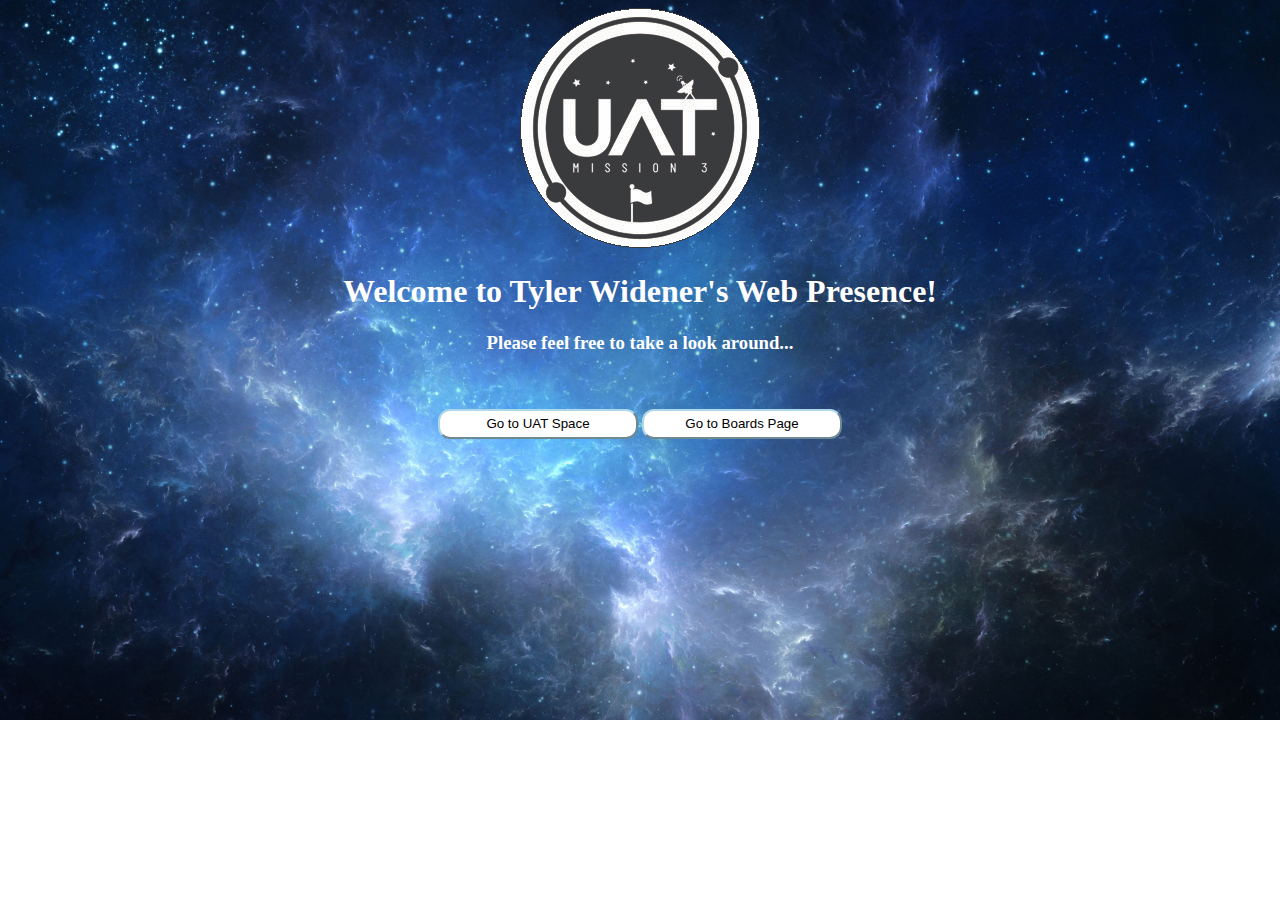
<file: index.html>
<!DOCTYPE html>
<html>
<!--This is the landing page for the entire website
By Tyler Widener
tylerwidenerlm@gmail.com-->
<head>
    <link href="style.css" rel="stylesheet" type="text/css" />
    <script src="code.js"></script>
    <title>Welcome to Tyler Widener's Website</title>
</head>

<body>
    <center>
        <img src="UATspaceLogo-1.png">
        <div id="indexTitle">
            <h1>
                Welcome to Tyler Widener's Web Presence!
            </h1>
            <h3>
                Please feel free to take a look around...
            </h3>
        </div>
        <br>
        <br>
        <button class="lgButton" onclick="goUATSpace();">Go to UAT Space</button>
        <button class="lgButton" onclick="goBoardsPage();">Go to Boards Page</button>
    </center>
    <br>
    <br>
    <br>
    <br>
    <br>
    <br>
    <!--<nav>
        < <a href="index.html">Landing Page |</a>
        <a href="Login.html">UAT Space Page |</a>
        <a href="boards.html">Boards Page</a>
    </nav>-->
</body>

</html>
</file>
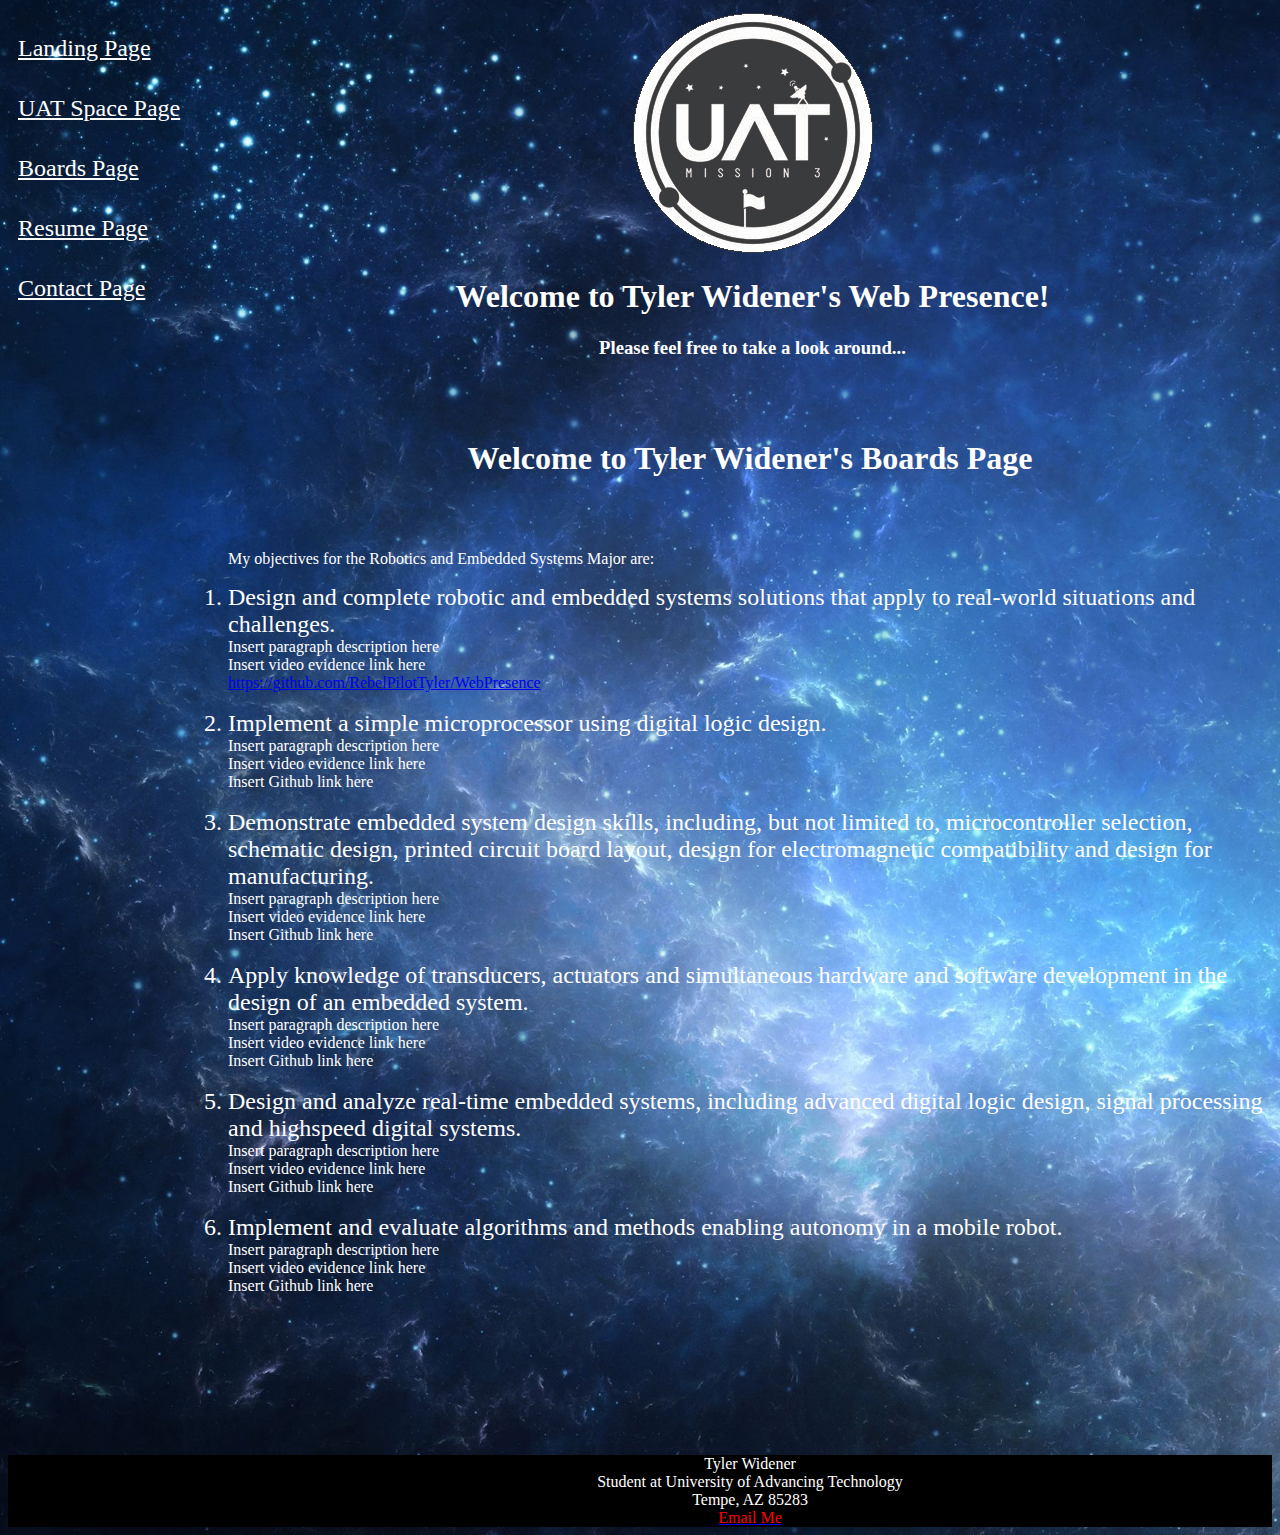
<file: boards.html>
<!DOCTYPE html>
<html>
<!--This page shows the boards information
By Tyler Widener
tylerwidenerlm@gmail.com-->

<head>
    <link href="style.css" rel="stylesheet" type="text/css" />
    <script src="code.js"></script>
    <title>Welcome to Tyler Widener's Boards Page</title>
</head>

<body>
    <nav>
        <a href="index.html" id="navColor">Landing Page</a><br>
        <a href="Login.html" id="navColor">UAT Space Page</a><br>
        <a href="boards.html" id="navColor">Boards Page</a><br>
        <a href="resume.html" id="navColor">Resume Page</a><br>
        <a href="contact.html" id="navColor">Contact Page</a>
    </nav>
    <header>
        <img src="UATspaceLogo-1.png">
        <h1>
            Welcome to Tyler Widener's Web Presence!
        </h1>
        <h3>
            Please feel free to take a look around...
        </h3>
        <br>
        <br>
    </header>
    <center>
        <h1 id="spacePageText">
            Welcome to Tyler Widener's Boards Page
        </h1>
        <br>
        <br>
    </center>
    <p id="spacePageText">
        My objectives for the Robotics and Embedded Systems Major are:
    <ol>
        <li id="objTitle">
            Design and complete robotic and embedded systems solutions that apply to real-world situations and
            challenges.
        </li>
        <div id="spacePageText">Insert paragraph description here</div>
        <div id="spacePageText">Insert video evidence link here</div>
        <div id="spacePageText"><a href="https://github.com/RebelPilotTyler/WebPresence" target="_blank">https://github.com/RebelPilotTyler/WebPresence</a></div>
        <br>
        <li id="objTitle">
            Implement a simple microprocessor using digital logic design.
        </li>
        <div id="spacePageText">Insert paragraph description here</div>
        <div id="spacePageText">Insert video evidence link here</div>
        <div id="spacePageText">Insert Github link here</div>
        <br>
        <li id="objTitle">
            Demonstrate embedded system design skills, including, but not limited to, microcontroller selection,
            schematic design, printed circuit board layout, design for electromagnetic compatibility and design for
            manufacturing.
        </li>
        <div id="spacePageText">Insert paragraph description here</div>
        <div id="spacePageText">Insert video evidence link here</div>
        <div id="spacePageText">Insert Github link here</div>
        <br>
        <li id="objTitle">
            Apply knowledge of transducers, actuators and simultaneous hardware and software development in the design
            of an embedded system.
        </li>
        <div id="spacePageText">Insert paragraph description here</div>
        <div id="spacePageText">Insert video evidence link here</div>
        <div id="spacePageText">Insert Github link here</div>
        <br>
        <li id="objTitle">
            Design and analyze real-time embedded systems, including advanced digital logic design, signal processing
            and highspeed digital systems.
        </li>
        <div id="spacePageText">Insert paragraph description here</div>
        <div id="spacePageText">Insert video evidence link here</div>
        <div id="spacePageText">Insert Github link here</div>
        <br>
        <li id="objTitle">
            Implement and evaluate algorithms and methods enabling autonomy in a mobile robot.
        </li>
        <div id="spacePageText">Insert paragraph description here</div>
        <div id="spacePageText">Insert video evidence link here</div>
        <div id="spacePageText">Insert Github link here</div>
    </ol>
    </p>
    <br>
    <br>
    <br>
    <br>
    <br>
    <br>
    <br>
    <br>
    <footer>
        Tyler Widener
        <br>
        Student at University of Advancing Technology
        <br>
        Tempe, AZ   85283
        <br>
        <a href="mailto:tylerwidenerlm@gmail.com?Subject=Hello%20from%20Tyler%20Widener%20boards%20page">
            <div id="contactText">Email Me</div>
        </a>
    </footer>
</body>

</html>
</file>
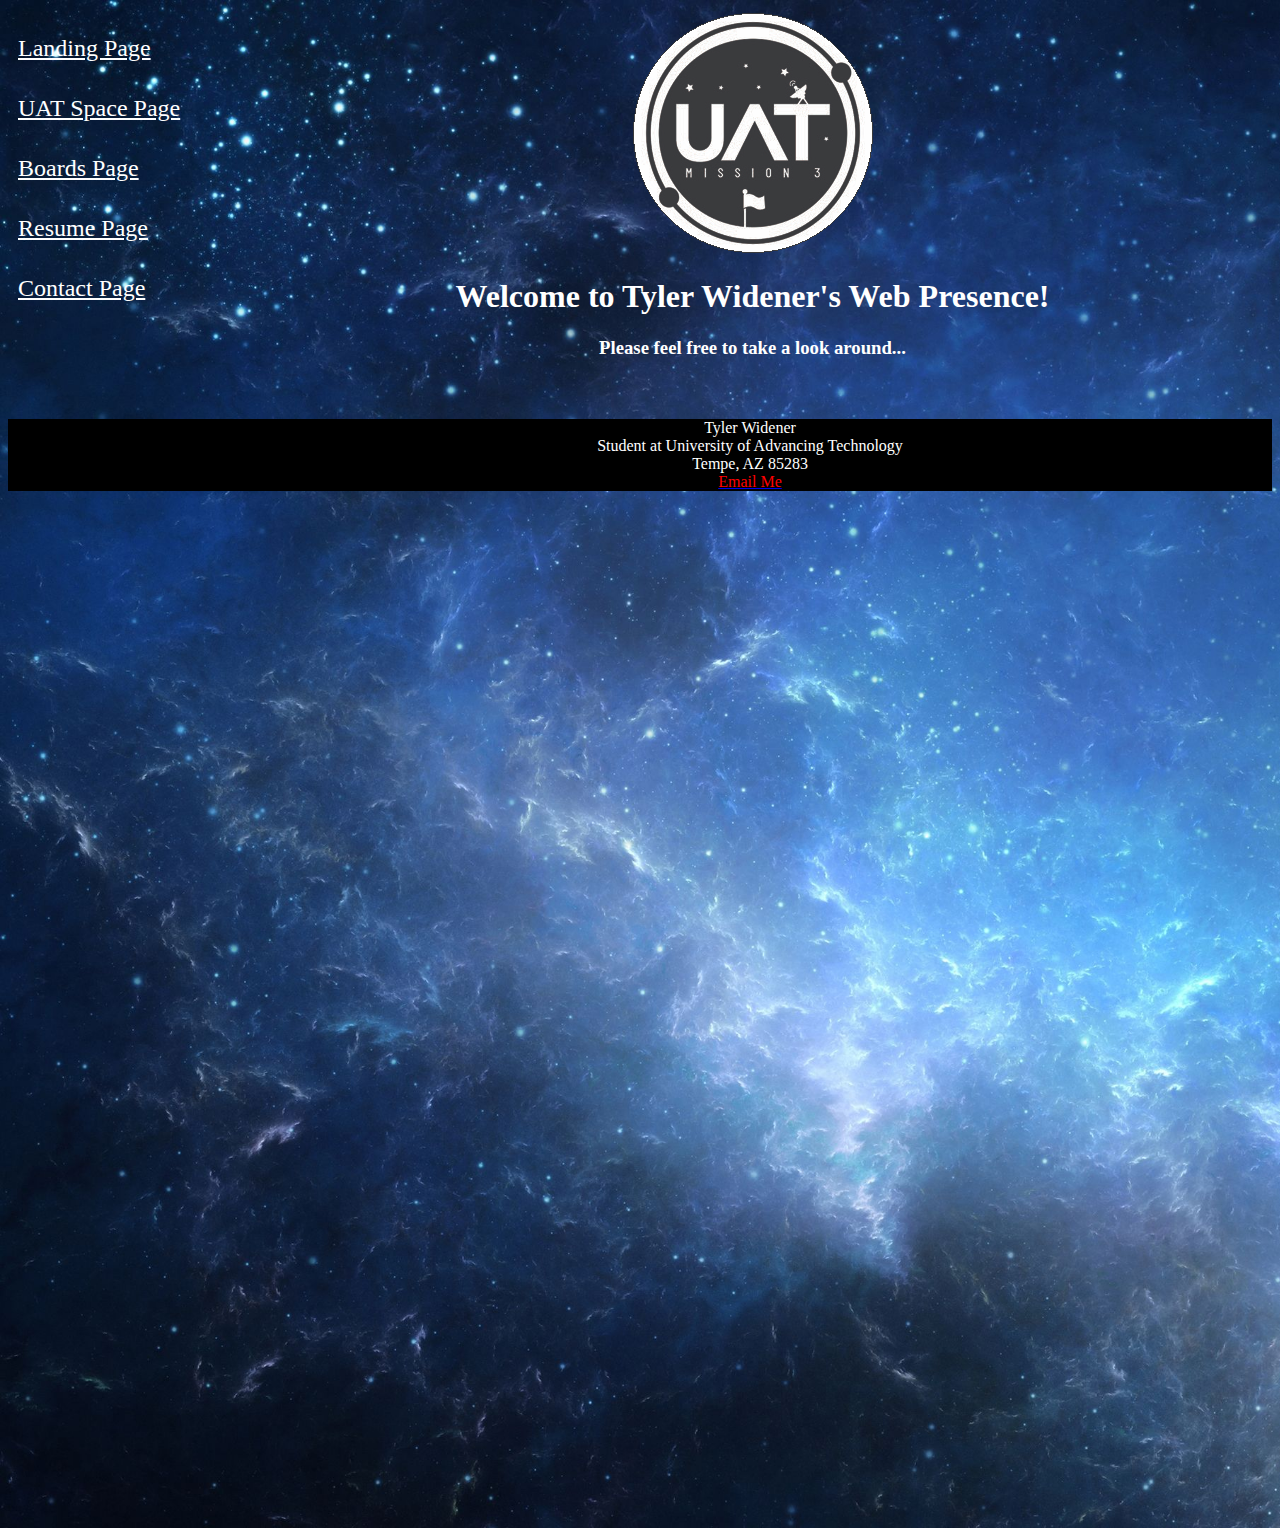
<file: contact.html>
<!DOCTYPE html>
<html>

<head>
    <link href="style.css" rel="stylesheet" type="text/css" />
    <script src="code.js">

    </script>
    <title>
        Tyler Widener's Contact Page
    </title>
    <nav>
        <a href="index.html" id="navColor">Landing Page</a><br>
        <a href="Login.html" id="navColor">UAT Space Page</a><br>
        <a href="boards.html" id="navColor">Boards Page</a><br>
        <a href="resume.html" id="navColor">Resume Page</a><br>
        <a href="contact.html" id="navColor">Contact Page</a>
    </nav>
    <header>
        <img src="UATspaceLogo-1.png">
        <h1>
            Welcome to Tyler Widener's Web Presence!
        </h1>
        <h3>
            Please feel free to take a look around...
        </h3>
        <br>
        <br>
    </header>
</head>

<body>
    <footer>
        Tyler Widener
        <br>
        Student at University of Advancing Technology
        <br>
        Tempe, AZ 85283
        <br>
        <a href="mailto:tylerwidenerlm@gmail.com?Subject=Hello%20from%20Tyler%20Widener%20contact%20page">
            <div id="contactText">Email Me</div>
        </a>
    </footer>
</body>

</html>
</file>
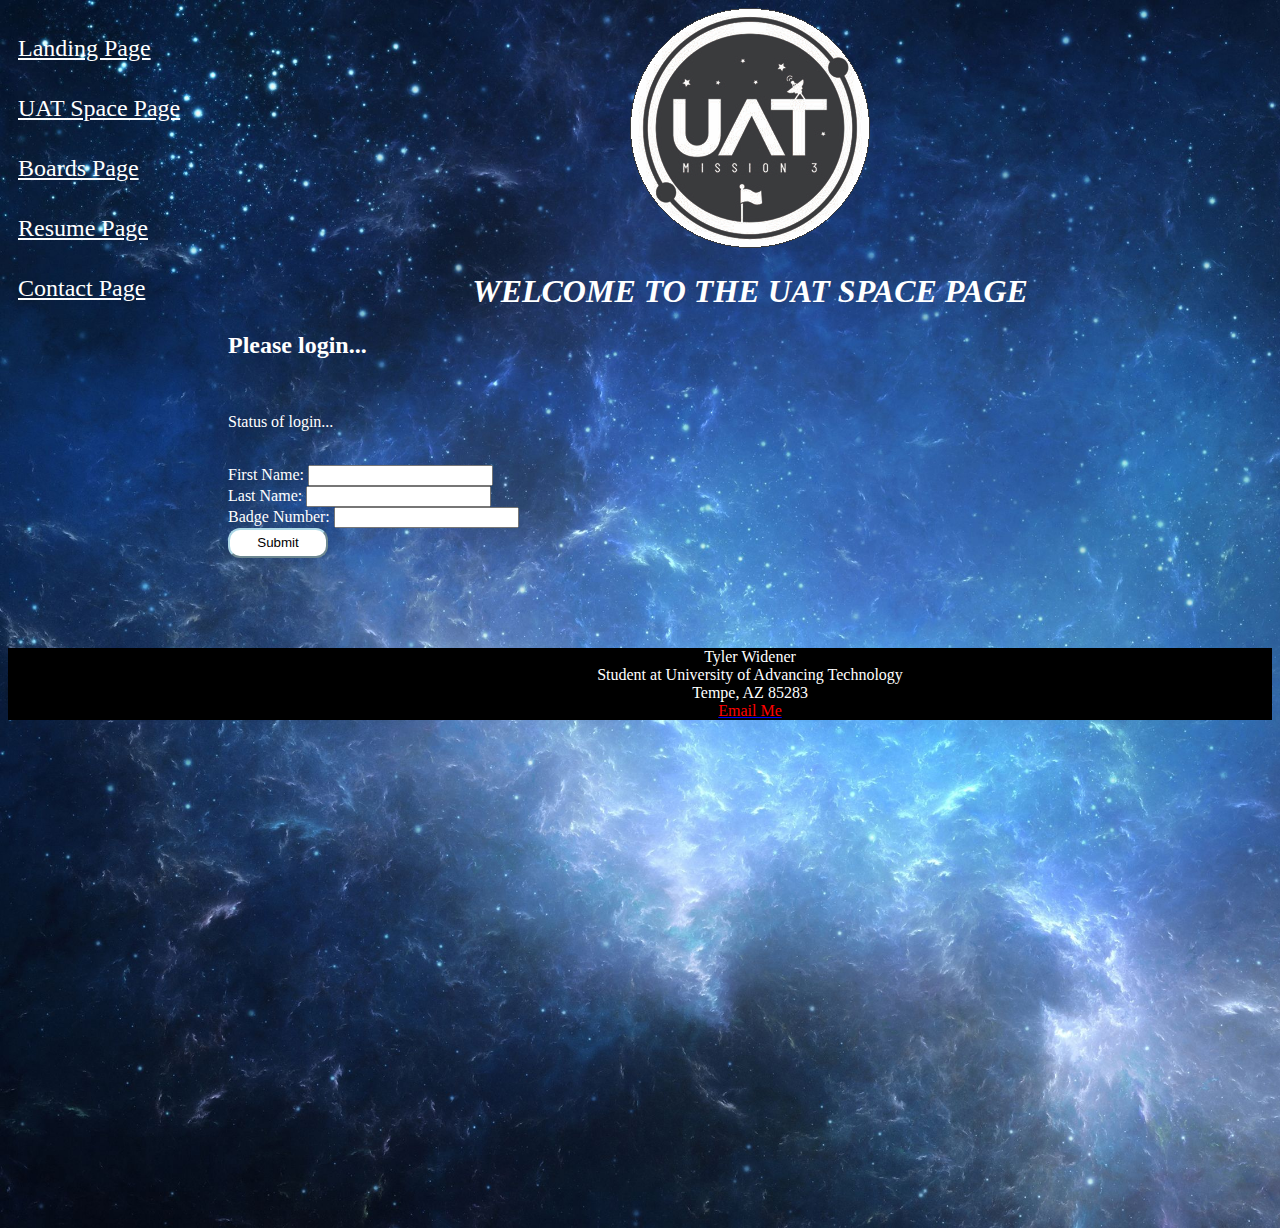
<file: Login.html>
<!DOCTYPE html>
<!--This page is the login for the UAT Space Page
Due 10/10/2021
By Tyler Widener email: tylerwidenerlm@gmail.com-->
<html>

<head>
    <script src="Login.js"></script>
    <link href="loginStyle.css" rel="stylesheet" type="text/css">
    <title>UAT Space Login Page</title>
</head>

<body>
    <nav>
        <a href="index.html" id="navColor">Landing Page</a><br>
        <a href="Login.html" id="navColor">UAT Space Page</a><br>
        <a href="boards.html" id="navColor">Boards Page</a><br>
        <a href="resume.html" id="navColor">Resume Page</a><br>
        <a href="contact.html" id="navColor">Contact Page</a>
    </nav>
    <center>
        <img src="UATspaceLogo-1.png">
    </center>
    <h1 id="loginTitleText">
        Welcome to the UAT Space Page
    </h1>
    <h2>
        <div id="loginDivText" class="blink_me">
            Please login...
        </div>
    </h2>
    <br>
    <p id="LoginStatus">
        Status of login...
    </p>
    <br>
    <form id="CreditSubmit" onsubmit="return false">
        First Name: <input type="text" id="FName"/>
        <br>
        Last Name: <input type="text" id="LName"/>
        <br>
        Badge Number: <input type="number" id="BadgeID"/>
        <br>
        <input type="submit" class="button" onclick="checkCreds();"/>
    </form>
    <br>
    <br>
    <br>
    <br>
    <br>
    <footer>
        Tyler Widener
        <br>
        Student at University of Advancing Technology
        <br>
        Tempe, AZ   85283
        <br>
        <a href="mailto:tylerwidenerlm@gmail.com?Subject=Hello%20from%20Tyler%20Widener%20UAT%20Space%20Login%20page">
            <div id="contactText">Email Me</div>
        </a>
    </footer>
</body>

</html>
</file>
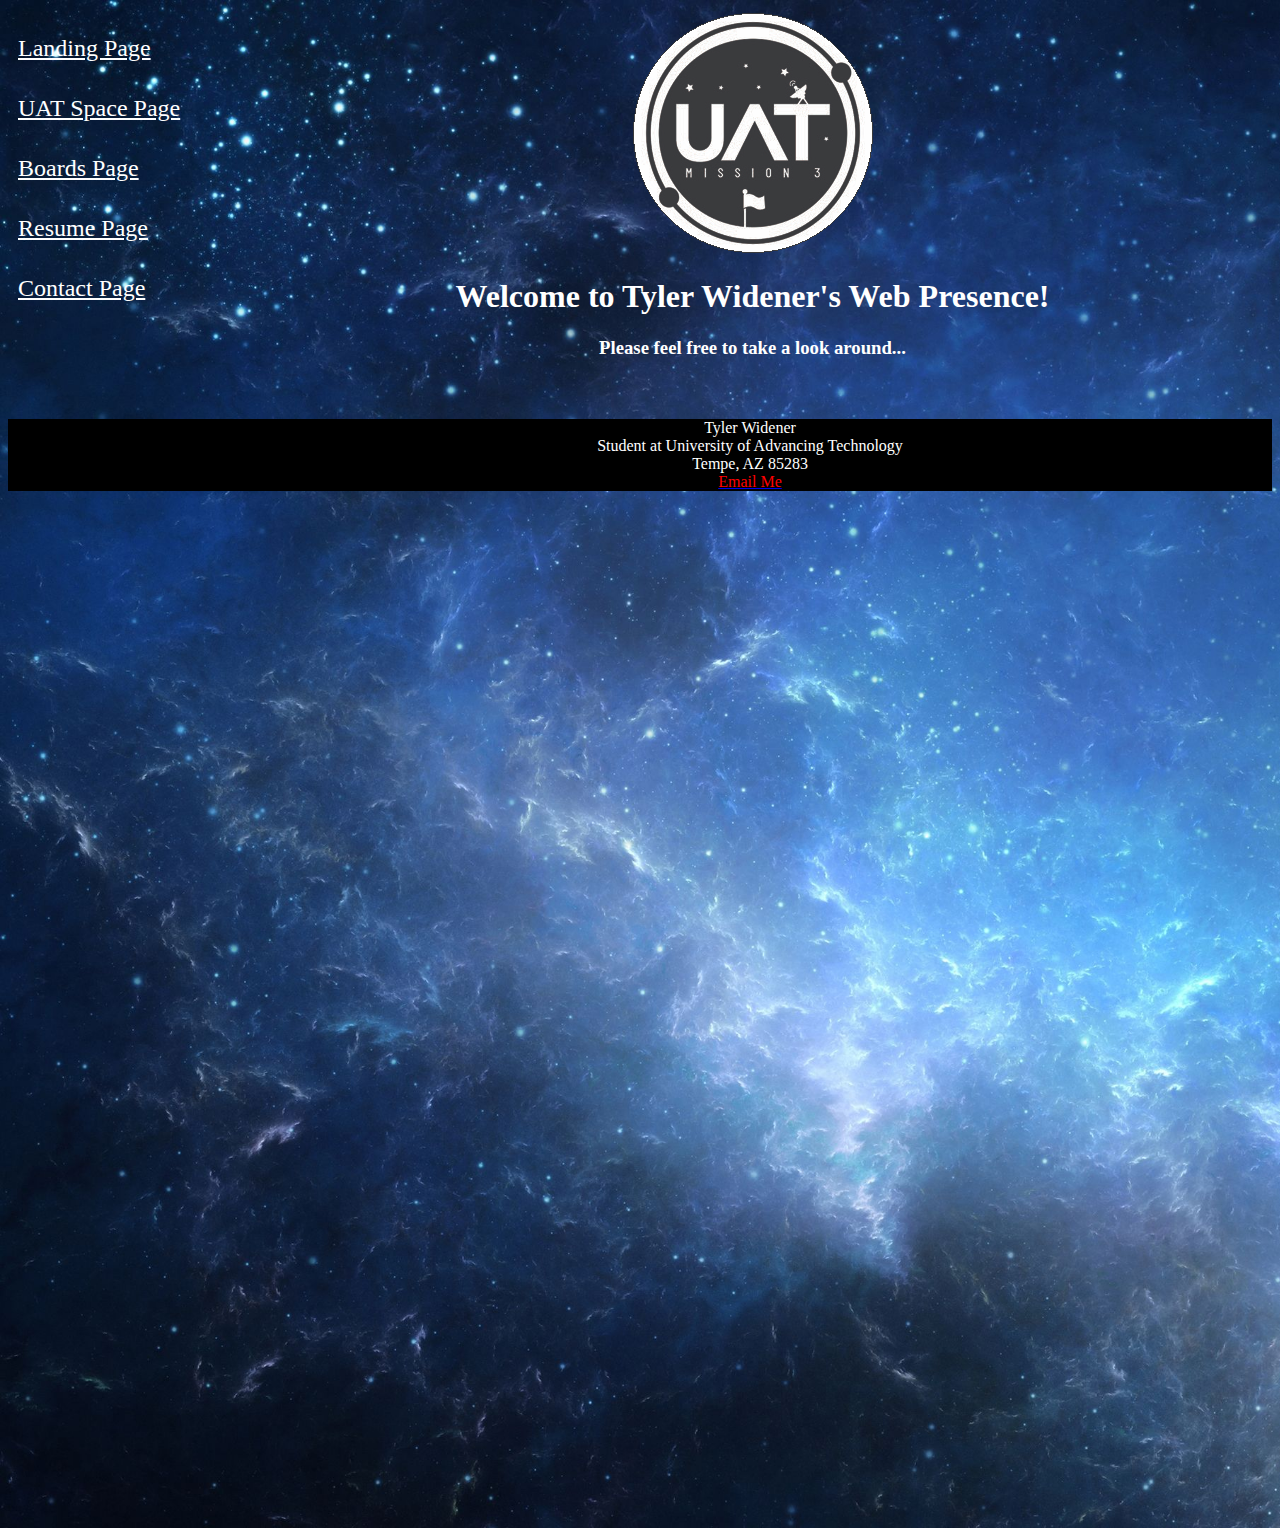
<file: resume.html>
<!DOCTYPE html>
<html>

<head>
    <link href="style.css" rel="stylesheet" type="text/css" />
    <script src="code.js">

    </script>
    <title>
        Tyler Widener's Resume Page
    </title>
    <nav>
        <a href="index.html" id="navColor">Landing Page</a><br>
        <a href="Login.html" id="navColor">UAT Space Page</a><br>
        <a href="boards.html" id="navColor">Boards Page</a><br>
        <a href="resume.html" id="navColor">Resume Page</a><br>
        <a href="contact.html" id="navColor">Contact Page</a>
    </nav>
    <header>
        <img src="UATspaceLogo-1.png">
        <h1>
            Welcome to Tyler Widener's Web Presence!
        </h1>
        <h3>
            Please feel free to take a look around...
        </h3>
        <br>
        <br>
    </header>
</head>

<body>
    <footer>
        Tyler Widener
        <br>
        Student at University of Advancing Technology
        <br>
        Tempe, AZ 85283
        <br>
        <a href="mailto:tylerwidenerlm@gmail.com?Subject=Hello%20from%20Tyler%20Widener%20resume%20page">
            <div id="contactText">Email Me</div>
        </a>
    </footer>
</body>

</html>
</file>
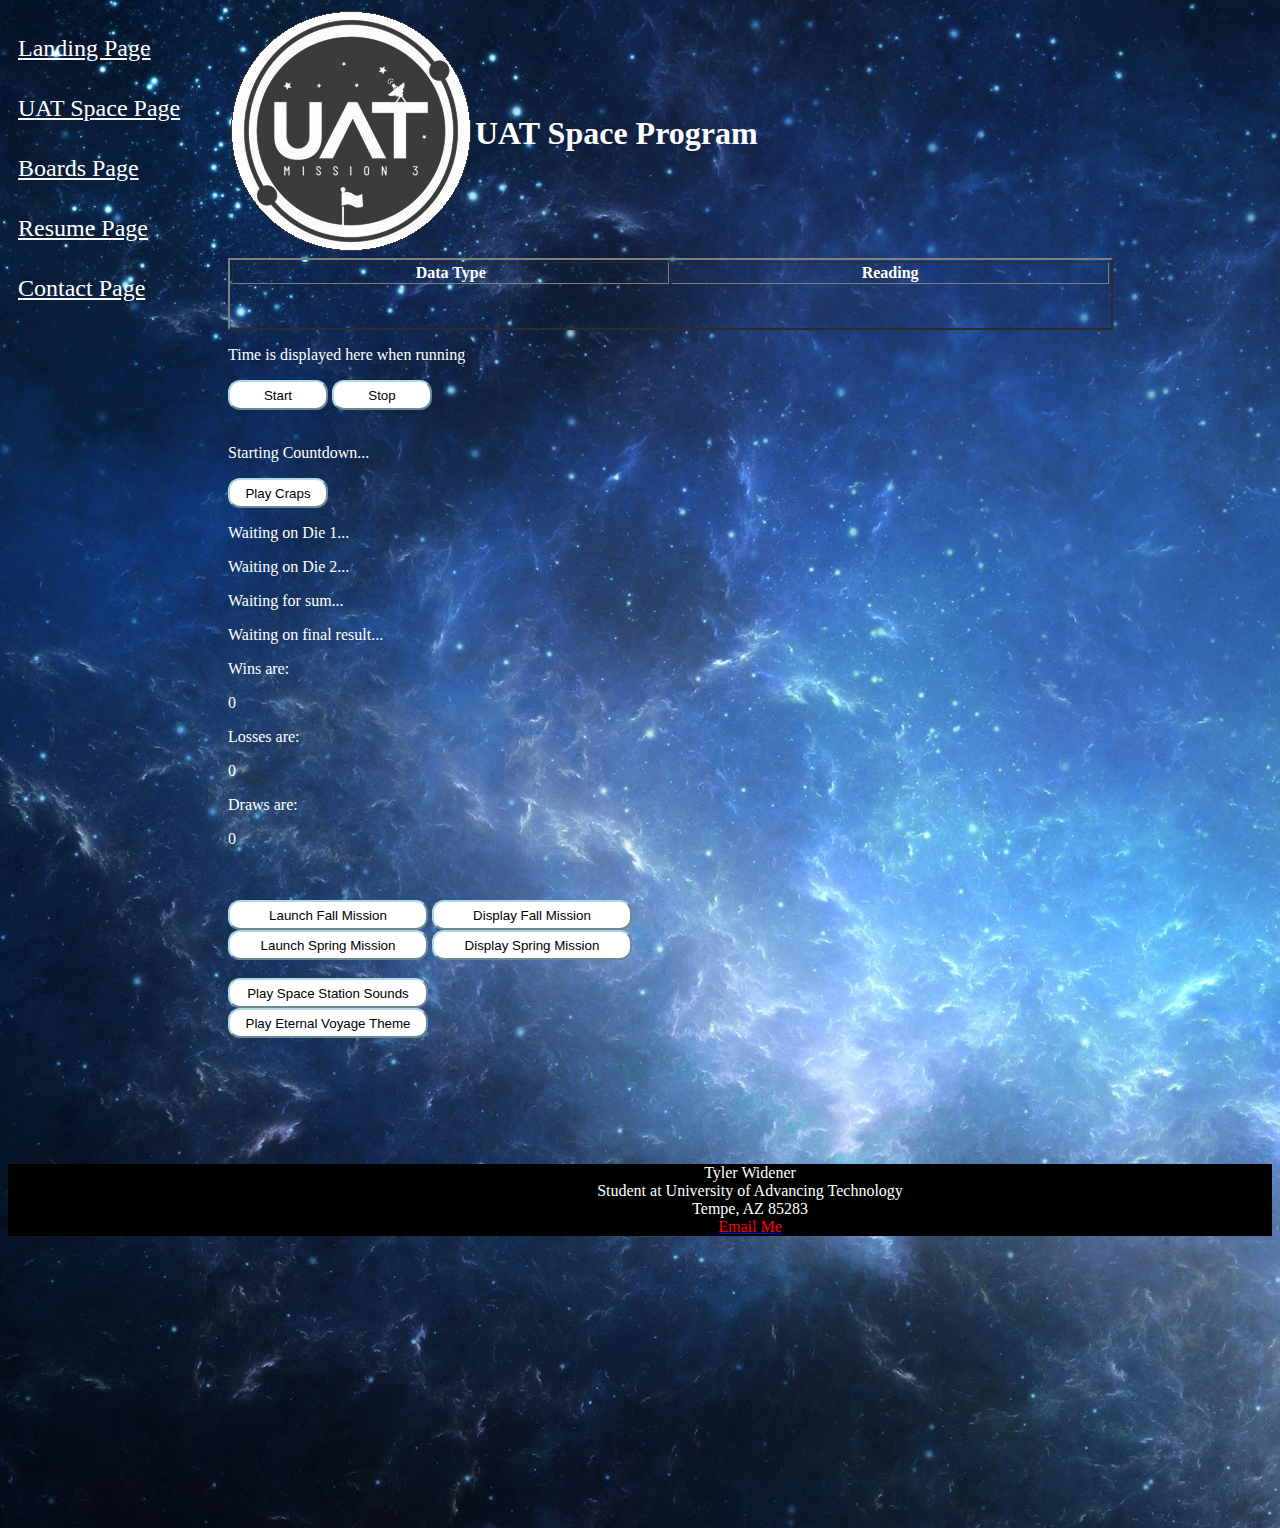
<file: UATSpacePage.html>
<!DOCTYPE html>
<html>
<!--The main UAT Space Page html code
Tyler Widener
tylerwidenerlm@gmail.com-->

<head>
    <link href="style.css" rel="stylesheet" type="text/css" />
    <script src="code.js">

    </script>
    <script src="class.js">

    </script>
    <script src="dataLoader.js">

    </script>
    <script>
        //alert("This is a test of the alert function!");
        //Creating needed variables...
        var wins = 0;
        var loss = 0;
        var tie = 0;
        var theTime = new Date();
        var tempTime = new Date();
        var time_interval = 5000;
        var last_iteration = 0;
        var running = true;
        var index = 0;
        var timer;

        //Method to get data into array...
        var data = getData();
    </script>
    <title>Tyler's CSC102 Webpage</title>
</head>

<body>
    <nav>
        <a href="index.html" id="navColor">Landing Page</a><br>
        <a href="Login.html" id="navColor">UAT Space Page</a><br>
        <a href="boards.html" id="navColor">Boards Page</a><br>
        <a href="resume.html" id="navColor">Resume Page</a><br>
        <a href="contact.html" id="navColor">Contact Page</a>
    </nav>
    <table>
        <td>
            <img src="UATspaceLogo-1.png">
        </td>
        <td>
            <h1 id="spacePageText">
                UAT Space Program
            </h1>
        </td>
    </table>
    <table id="data" width="70%" border="2">
        <col width="35%">
        <col width="35%">
        <thead>
            <th>
                Data Type
            </th>
            <th>
                Reading
            </th>
        </thead>
        <tbody>
            <tr id="seconds"></tr>
            <tr id="latitude"></tr>
            <tr id="longitude"></tr>
            <tr id="gps_altitude"></tr>
            <tr id="bmp_sensor_altitude"></tr>
            <tr id="bmp_sensor_pressure"></tr>
            <tr id="bmp_sensor_temperature"></tr>
            <tr id="digital_sensor_pressure"></tr>
            <tr id="css_sensor_temperature"></tr>
            <tr id="css_sensor_eco2"></tr>
            <tr id="css_sensor_tvoc"></tr>
            <tr id="uv"></tr>
            <tr id="accel_x"></tr>
            <tr id="accel_y"></tr>
            <tr id="accel_z"></tr>
            <tr id="magnetic_x"></tr>
            <tr id="magnetic_y"></tr>
            <tr id="magnetic_z"></tr>
            <tr id="gyro_x"></tr>
            <tr id="gyro_y"></tr>
            <tr id="gyro_z"></tr>
        </tbody>
    </table>
    <p id="timeClock">
        Time is displayed here when running
    </p>
    <button id="startButton" class="button" onclick="start();">
        Start
    </button>
    <button id="stopButton" class="button" onclick="stop()">
        Stop
    </button>
    <br>
    <br>
    <p id="countdownTimer">
        Starting Countdown...
    </p>
    <button onclick="play_craps();" class="button">
        Play Craps
    </button>
    <p id="die1Res">
        Waiting on Die 1...
    </p>
    <p id="die2Res">
        Waiting on Die 2...
    </p>
    <p id="sumRes">
        Waiting for sum...
    </p>
    <p id="finalResult">
        Waiting on final result...
    </p>
    <p id="spacePageText">
        Wins are:
    <div id="winsRes">0</div>
    </p>
    <p id="spacePageText">
        Losses are:
    <div id="lossRes">0</div>
    </p>
    <p id="spacePageText">
        Draws are:
    <div id="tieRes">0</div>
    </p>
    <br>
    <br>
    <script>
        var fallLaunch = new Mission("To boldly go...", 100, 31, "October", 2021, "Fiona", 3);
        var springLaunch = new Mission("To go again...", 15, 12, "April", 2022, "Polaris", 5);
    </script>
    <button class="lgButton" onclick="launchFall();">
        Launch Fall Mission
    </button>
    <button class="lgButton" onclick="displayFall();">
        Display Fall Mission
    </button>
    <br>
    <button class="lgButton" onclick="launchSpring();">
        Launch Spring Mission
    </button>
    <button class="lgButton" onclick="displaySpring();">
        Display Spring Mission
    </button>
    <br>
    <br>
    <button class="lgButton" onclick="playStation();">
        Play Space Station Sounds
    </button>
    <br>
    <button class="lgButton" onclick="playTheme();">
        Play Eternal Voyage Theme
    </button>
    <br>
    <br>
    <br>
    <br>
    <br>
    <br>
    <br>
    <br>
    <footer>
        Tyler Widener
        <br>
        Student at University of Advancing Technology
        <br>
        Tempe, AZ   85283
        <br>
        <a href="mailto:tylerwidenerlm@gmail.com?Subject=Hello%20from%20Tyler%20Widener%20UAT%20Space%20page">
            <div id="contactText">Email Me</div>
        </a>
    </footer>
</body>

</html>
</file>
<file: style.css>
/* This governs styles for the majority of the site
By Tyler Widener
tylerwidenerlm@gmail.com
*/
body {
    /*background: linear-gradient(90deg, white, #2eacd4);*/
    background-image: url("SpaceBackground.jpg");
    background-repeat: no-repeat;
    background-size: cover;
}
.groovy {
    font-weight: bold;
    font-style: italic;
}
#loginTitleText{
    color: green;
    font-style: italic;
    text-align: center;
    text-transform: uppercase;
}
#loginDivText{
    color: yellow;
    font-weight: bolder;
}
#spacePageText{
  color: white;
}
#timeClock{
  color: white;
}
#data{
  color: white;
}
#countdownTimer{
  color: white;
}
#die1Res{
  color: white;
}
#die2Res{
  color: white;
}
#sumRes{
  color: white;
}
#finalResult{
  color: white;
}
#winsRes{
  color: white;
}
#lossRes{
  color: white;
}
#tieRes{
  color: white;
}

#indexTitle{
  color: white;
}
.blink_me {
    animation: blinker 4s linear infinite;
  }
  
  @keyframes blinker {
    50% {
      opacity: 0;
    }
  }

.button {
    width: 100px;
    height: 30px;
    background-color: white;
    border-radius: 12px;
    border-color: lightblue;
}
.lgButton {
  width: 200px;
  height: 30px;
  background-color: white;
  border-radius: 12px;
  border-color: lightblue;
}

#objTitle{
  font-size: x-large;
  color: white;
}
header{
  text-align: center;
  color: white;
  width: 100%;
  padding: 5px;
}
nav{
  line-height: 60px;
  height: 1500px;
  width: 200px;
  padding: 10px;
  float: left;
  font-size: x-large;
  color: white;
}
#navColor{
  color: white;
}
footer{
  text-align: center;
  color: white;
  width: 100%;
  height: 10%;
  background-color: black;
}
#contactText{
  color: red;  
}
</file>
<file: loginStyle.css>
/*This  governs styles for the login page
By Tyler Widener
tylerwidenerlm@gmail.com
*/
body {
    /*background: radial-gradient(circle at center, red, rebeccapurple);
    color: ivory;*/
    background-image: url("SpaceBackground.jpg");
    background-repeat: no-repeat;
    background-size: cover;
}
.groovy {
    font-weight: bold;
    font-style: italic;
}
#loginTitleText{
    color: white;
    font-style: italic;
    text-align: center;
    text-transform: uppercase;
}
#loginDivText{
    color: white;
    font-weight: bolder;
}
#LoginStatus{
    color: white;
}
#CreditSubmit{
    color: white;
}
.button {
  width: 100px;
  height: 30px;
  background-color: white;
  border-radius: 12px;
  border-color: lightblue;
}
footer{
  text-align: center;
  color: white;
  width: 100%;
  height: 10%;
  background-color: black;
}
nav{
  line-height: 60px;
  height: 1200px;
  width: 200px;
  padding: 10px;
  float: left;
  font-size: x-large;
  color: white;
}
#navColor{
  color: white;
}
#contactText{
  color: red;  
}
.blink_me {
    animation: blinker 4s linear infinite;
  }
  
  @keyframes blinker {
    50% {
      opacity: 0;
    }
  }
</file>
